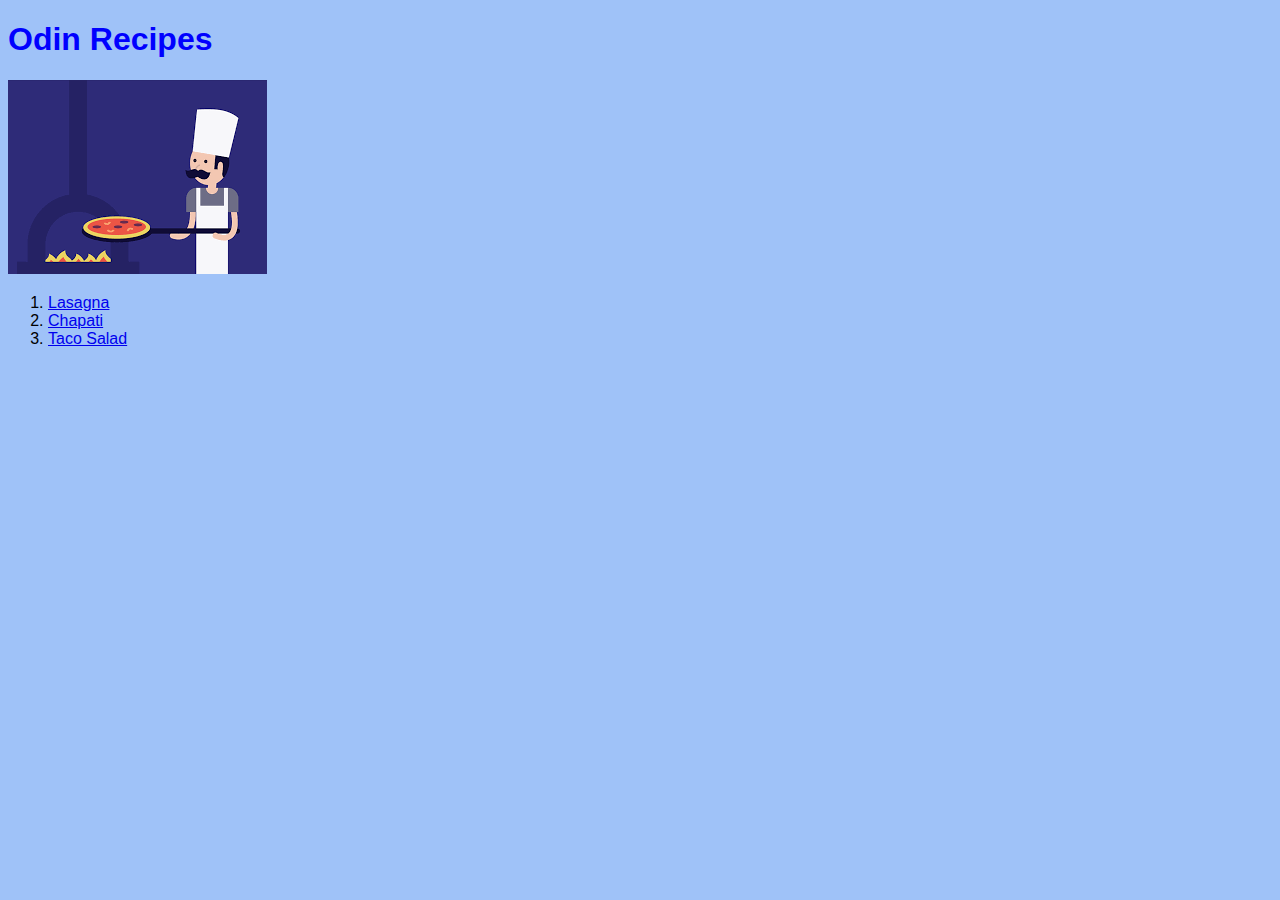
<file: index.html>
<!DOCTYPE html>
<html lang="en">
    <head>
        <meta charset="meta">
        <link rel="stylesheet" href="./styles.css">
        <title>Odin Recipes</title>
    </head>
    <body>
        <h1>Odin Recipes</h1>
        <img src="[data-uri]" alt="chef">
        <ol>
            <li><a href="./recipes/lasagna.html">Lasagna</a></li>
            <li><a href="./recipes/chapati.html">Chapati</a></li>
            <li><a href="./recipes/taco-salad.html">Taco Salad</a></li>
        </ol>
    </body>
</html>
</file>
<file: styles.css>
body {
    background-color: rgb(159, 194, 248);
    font-family: Arial;
}
h1 {
    color: blue;
}
</file>
